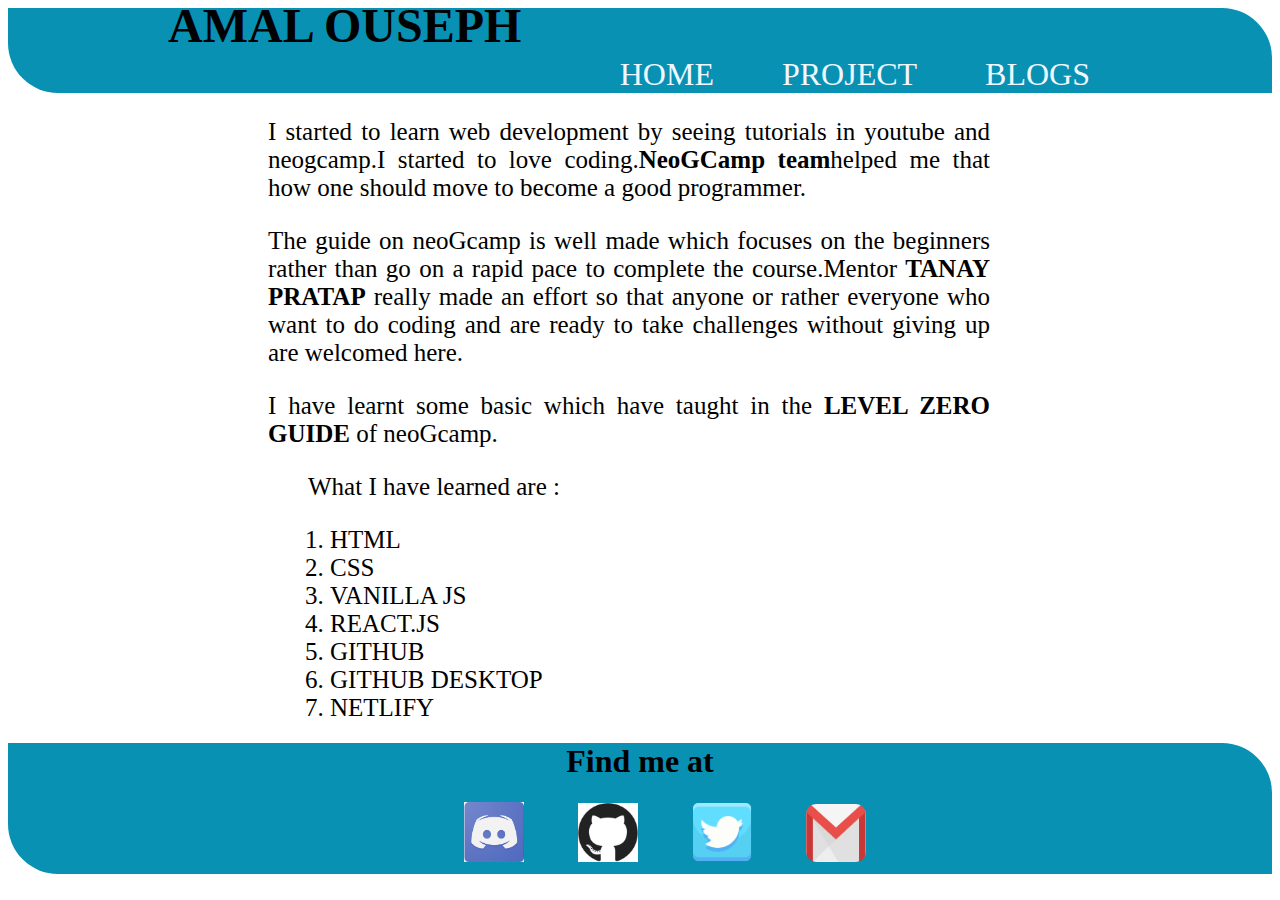
<file: index.html>
<!DOCTYPE html>
<html lang="en">
<head>
    <meta charset="UTF-8">
    <meta http-equiv="X-UA-Compatible" content="IE=edge">
    <meta name="viewport" content="width=device-width, initial-scale=1.0">
    <title>PORTFOLIO</title>
    <link rel="stylesheet" href="style.css">
</head>
<body>
 
    <div id="main">
        <div id="head1">
            <h1>AMAL OUSEPH</h1>
        </div>
            <nav>
                <ul class="no-bullet">
                    <li class="inline-list"><a href="https://pantherblack.netlify.app/" style="font-size: xx-large;">HOME</a></li>
                    <li class="inline-list"><a href="/project.html" style="font-size: xx-large;">PROJECT</a></li>
                    <li class="inline-list"><a href="/blogs.html" style="font-size: xx-large;">BLOGS</a></li>
                </ul>
            </nav>    
    </div>        
        <section id="part1">
            <p>I started to learn web development by seeing tutorials in youtube and neogcamp.I started to love coding.<b>NeoGCamp team</b>helped me that how one should move to become a good programmer.</p>
            <p>The guide on neoGcamp is well made which focuses on the beginners rather than go on a rapid pace to complete the course.Mentor <strong>TANAY PRATAP</strong> really made an effort so that anyone or rather everyone who want to do coding and are ready to take challenges without giving up are welcomed here.</p>
            <p>I have learnt some basic which have taught in the <strong>LEVEL ZERO GUIDE</strong> of neoGcamp.</p>
            <ol>
                <p>What I have learned are :</p>
               <li>HTML</li>
               <li>CSS</li> 
               <li>VANILLA JS</li> 
               <li>REACT.JS</li> 
               <li>GITHUB</li> 
               <li>GITHUB DESKTOP</li>
               <li>NETLIFY</li> 
            </ol>
        </section>

        <footer>
            <h1>Find me at</h1>

            <div class="contact-info-inline">
                <a href="#"><img src="image/discord.png" alt="DISCORD"></a>
            </div>

            <div class="contact-info-inline">
                <a href="https://github.com/pantherblack34" target="_blank"><img src="image/github.jpg" alt="GITHUB"></a>
            </div>

            <div class="contact-info-inline">
                <a href="https://twitter.com/AmalOusephspook?s=09" target="_blank"><img src="image/twitterp.png" alt="TWITTER"></a>
            </div>

            <div class="contact-info-inline">
                <a href="mailto:amalouseph001@gmail.com"><img id="size" src="image/logo-gmail-png-gmail-icon-download-png-and-vector-1.png" alt="GMAIL"></a>
            </div>
        </footer>
    
    
</body>
</html>
</file>
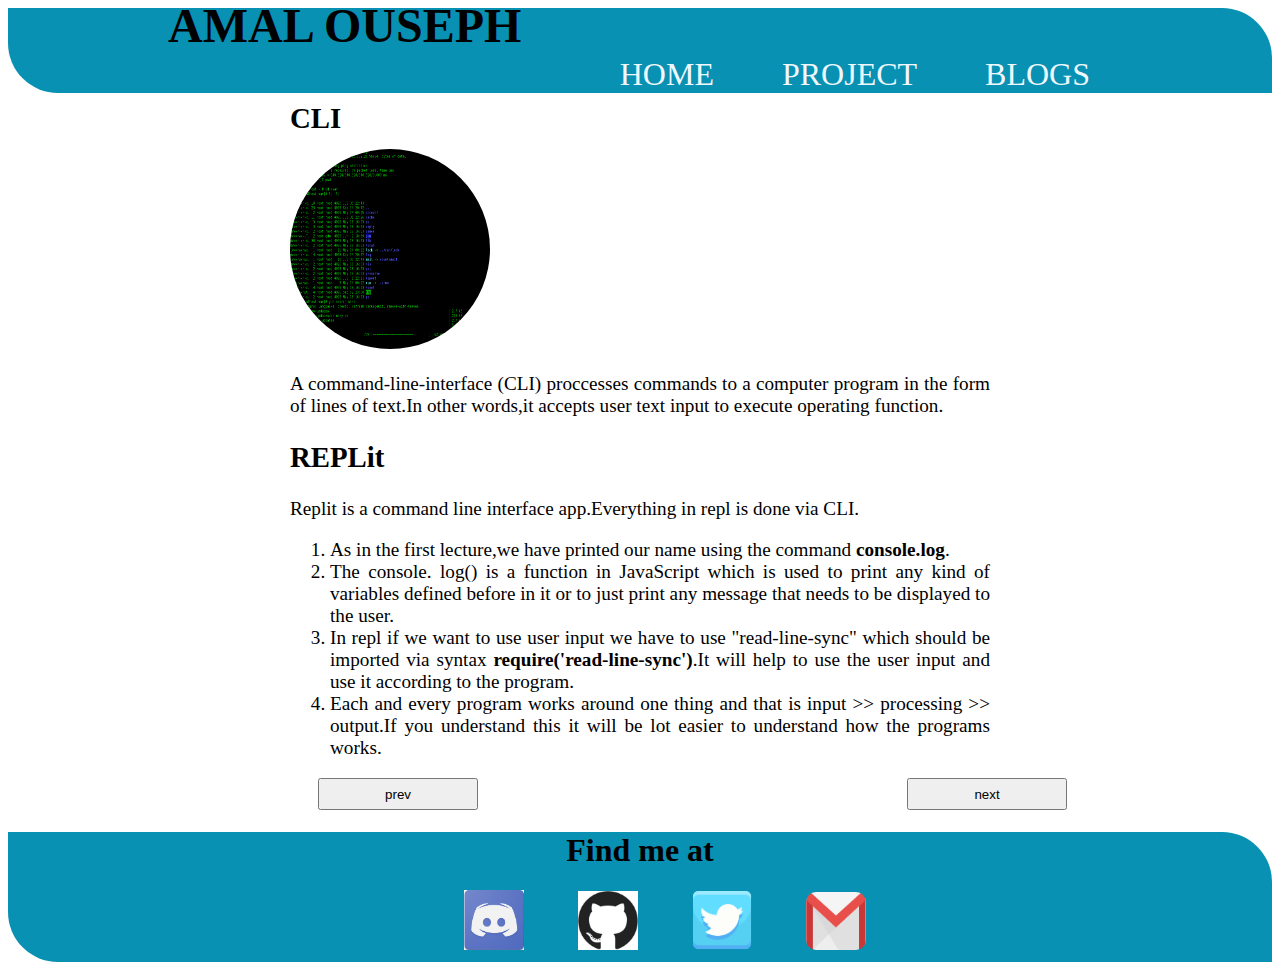
<file: blogs.html>
<!DOCTYPE html>
<html lang="en">
<head>
    <meta charset="UTF-8">
    <meta http-equiv="X-UA-Compatible" content="IE=edge">
    <meta name="viewport" content="width=device-width, initial-scale=1.0">
    <title>PORTFOLIO BLOGS</title>
    <link rel="stylesheet" href="style.css">
</head>
<body>
    <div id="main">
        <div id="head1">
            <h1>AMAL OUSEPH</h1>
        </div>
            <nav>
                <ul class="no-bullet">
                    <li class="inline-list"><a href="https://pantherblack.netlify.app/" style="font-size: xx-large;">HOME</a></li>
                    <li class="inline-list"><a href="/project.html" style="font-size: xx-large;">PROJECT</a></li>
                    <li class="inline-list"><a href="/blogs.html" style="font-size: xx-large;">BLOGS</a></li>
                </ul>
            </nav> 
    </div>
    <section class="part1">
        <h2><abbr titel="Command Line Interface">CLI</abbr></h2>
        <img src="/image/cli-image.png" alt="Program lines">
        <p>A command-line-interface (CLI) proccesses commands to a computer program in the form of lines of text.In other words,it accepts user text input to execute operating function.</p>

        <h2>REPLit</h2>
        <p>Replit is a command line interface app.Everything in repl is done via CLI.</p>
        <ol>
            <li>
             As in the first lecture,we have printed our name using the command <strong>console.log</strong>. 
            </li>
            <li>
                The console. log() is a function in JavaScript which is used to print any kind of variables defined before in it or to just print any message that needs to be displayed to the user.
            </li>
            <li>
                In repl if we want to use user input we have to use "read-line-sync" which should be imported via syntax <strong>require('read-line-sync')</strong>.It will help to use the user input and use it according to the program.
            </li>
            <li>
                Each and every program works around one thing and that is input >> processing >> output.If you understand this it will be lot easier to understand how the programs works. 
            </li>
        </ol>
    </section>

    <button class="prev" onclick="prev()">prev</button>
    <button class="next" onclick="next()">next</button>
        
    <section class="part2">
        <h2>GIT</h2>
        <img src="/image/git.png" alt="Git image">
        <p>Git is an open source software which is used to track any changes done in the program.It is basically created for the coordination of work between the team with less effort.</p>
        <ol>
            <p>
                In the second lecture we focussed on the following softwares:
                <ul>
                    <li>
                        <b>git</b>-Git is a version control tool that will allow you to perform all kinds of operations to fetch data from the central server or push data to it.
                    </li>
                    <li>
                        <b>github</b>-GitHub is a core hosting platform for version control collaboration. GitHub is a company that allows you to host a central repository in a remote server.
                    </li>
                    <li>
                        <b>VS code</b>- Visual Studio Code lets you build and debug modern web and cloud applications.It is an <abbr title="INTEGRATED DEVELOPMENT ENVIRONMENT">IDE</abbr> which helps coder to write and test their code.
                    </li>
                    <li>
                        <b>netlify</b>-Netlify is a web developer platform that multiplies productivity. By unifying the elements of the modern decoupled web, from local development to advanced edge logic.
                    </li>
                </ul>
            </p>
            <li>
                index.html-This file contains the blueprint of website,how it should be made,what it should contain.
            </li>
            <li>
                Read.me-A README file contains information about the other files in a directory or archive of computer software. A form of documentation, it is usually a simple plain text file called README.
            </li>
            <li>
                .gitignore-The . gitignore file tells Git which files to ignore when committing your project to the GitHub repository. gitignore is located in the root directory of your repo. / will ignore directories with the name.
            </li>
            <li>
                adding and removing-In github desktop,when anything is added it shows green color and when anything is removed it shows red color.So,this way you know what changes has been done in github.
            </li>
            <li>
                commit-A commit, or "revision", is an individual change to a file (or set of files). It's like when you save a file, except with Git, every time you save it creates a unique ID that allows you to keep record of what changes were made when and by who.
            </li>
            <li>
                push-The git push command is used to upload local repository content to a remote repository. Pushing is how you transfer commits from your local repository to a remote repo.
            </li>
            <li>
                pull request-Pull requests let you tell others about changes you've pushed to a branch in a repository on GitHub. Once a pull request is opened, you can discuss and review the potential changes with collaborators and add follow-up commits before your changes are merged into the base branch.
            </li>
            <li>
                web hosting - Web hosting is an online service that allows you to publish your website files onto the internet. So, anyone who has access to the internet has access to your website.This is where netlify comes into action
            </li>
            <li>
                deploys in netlify-There is a section called deploys which contains the history of websites you have deployed from netlify.
            </li>
            <li>
                branch in github-A branch is a version of the repository that diverges from the main working project. It is a feature available in most modern version control systems.
            </li>
        </ol>
    </section>

    <button class="prev1" onclick="prev1()">prev</button>
    <button class="next1" onclick="next1()">next</button>

    <section class="part3">
        <h2>HTML & CSS</h2>
        <img src="/image/html.jpg" alt="HTML image">
        <strong>HTML</strong>-The <abbr title="HYPERTEXT MARKUP LANGUAGE">HTML</abbr> is the standard markup language for documents designed to be displayed in a web browser. It can be assisted by technologies such as Cascading Style Sheets and scripting languages such as JavaScript. It defines the meaning and structure of web.HTML are basically <strong>case-insensitive</strong>,but there are exception for entities such as <b>class</b>,<b>id</b> etc. <br>

        <img src="/image/css.jpg" alt="CSS image">
        <strong>CSS</strong>-<abbr title="CASCADING STYLE SHEETS">CSS</abbr> is the language we use to style an HTML document. CSS describes how HTML elements should be displayed.

        <h3>HTML Common Tags</h3>
        <ol>
            <li>
                <h4>META TAGS</h4>Meta &nbsp&ltmeta&gt&nbsp tags are pieces of information you use to tell the search engines and those viewing your site more about your page and the information it contains.The meta tags don't appear on the page itself, but only in the page's source code. Meta tags are essentially little content descriptors that help tell search engines what a web page is about.
            </li>
            <li>
                <h4>TYPOGRAPHY</h4>
                <ul>
                    <li>
                        HEADING TAGS - This are used to separate headings and subheadings on a webpage &nbsp&lth1-h6&gt&nbsp. They rank in order of importance, from H1 to H6.
                    </li>
                    <li>
                        PARAGRAPH - The &nbsp&ltp&gt&nbsp tag in HTML defines a paragraph.These have both opening and closing tag.
                    </li>
                </ul>
            </li>
            <li>
                <h4>CONTAINERS</h4>To make a container you have to use &nbsp&ltdiv&gt&nbsp tag,which is an empty tag by giving a width and height you can determine the size of the container.
            </li>
            <li>
                <h4>LINKS</h4>The &nbsp&ltlink&gt&nbsp tag is used to define a link between a document and an external resource. The link tag is used to link to external style sheets. This element can appear multiple times but it goes only in the head section. The link element is empty, it contains attributes only.
            </li>
            <li>
                <h4>&lta&gt TAGS</h4>The &nbsp&lta&gt&nbsp tag (anchor tag) in HTML is used to create a hyperlink on the webpage.This hyperlink is used to link the webpage to other webpages.It's either used to provide an absolute reference or a relative reference as its “href” value.
            </li>
            <li>
                <h4>LISTS</h4>
                    <ul>
                        <li>
                            ORDERED LIST - The &nbsp&ltol&gt&nbsp HTML element represents an ordered list of items — typically rendered as a numbered list.
                        </li>
                        <li>
                            UNORDERED LIST - An unordered list is a collection of related items that have no special order or sequence. This list is created by using HTML &nbsp&ltul&gt&nbsp tag. Each item in the list is marked with a bullet.
                        </li>        
                    </ul>
            </li>
            <li>
                <h4>NAV TAGS</h4>The &nbsp&ltnav&gt&nbsp HTML element represents a section of a page whose purpose is to provide navigation links, either within the current document or to other documents. Common examples of navigation sections are menus, tables of contents, and indexes.
            </li>
            <li>
                <h4>SECTION TAGS</h4>The &nbsp&ltsection&gt&nbsp HTML element represents a generic standalone section of a document, which doesn't have a more specific semantic element to represent it. Sections should always have a heading, with very few exceptions.
            </li>
            <li>
                <h4>FOOTER TAGS</h4>The &nbsp&ltfooter&gt&nbsp HTML element represents a footer for its nearest sectioning content or sectioning root element. A  &ltfooter&gt  typically contains information about the author of the section, copyright data or links to related documents.
            </li>
        </ol>

        <h3>CSS Commonly used properties</h3>
        <ol>
            <li>
                <h4>COLOR</h4>The color property in CSS is used to set the color to text, the background of the webpage, and also to set the color of borders.
            </li>
            <li>
                <h4>FONT SIZE</h4>Font-size is the CSS property that controls the size of the font on a webpage. There are several different values you can use to define the font-size property. 
            </li>
            <li>
                <h4>BACKGROUND COLOR</h4>The background-color property sets the background color of an element.The background of an element is the total size of the element, including padding and border (but not the margin).
            </li>
            <li>
                <h4>BACKGROUND</h4>The background property in CSS allows you to control the background of any element.You can add color, image, gradients etc to beautify the file.
            </li>
            <li>
                <h4>HEIGHT & WIDTH</h4>The height and width properties are used to set the height and width of an element. The height and width properties do not include padding, borders, or margins.
            </li>
            <li>
                <h4>MARGIN</h4>The margin property defines the space around an HTML element. It is possible to use negative values to overlap content.You can also set margin to a specified part.For ex-margin-top, margin-bottom, margin-right, margin-left.
            </li>
            <li>
                <h4>PADDING</h4>The CSS padding properties are used to generate space around an element's content, inside of any defined borders.Similarly, in margin you can specify a particular area to be padded.
            </li>
            <li>
                <h4>BOX MODEL</h4>The CSS Box Model is used to create a definition for the way the HTML elements are organized on the screen. This approach accounts for options such as margins, padding, borders, and all the properties that manipulate them.Each element can be thought of as having its own box.
            </li>
            <li>
                <h4>BORDER</h4>The border property in CSS is used to style the border of an element. This property is a combination of three other properties border-width, border-style, and border-color.
            </li>
            <li>
                <h4>BORDER RADIUS</h4>The border-radius CSS property rounds the corners of an element's outer border edge. You can set a single radius to make circular corners, or two radii to make elliptical corners.
            </li>
        </ol>
    </section>

    <button class="prev2" onclick="prev2()">prev</button>
    <button class="next2" onclick="next2()">next</button>

    <section class="part4">
        <h2>VANILLA JS or JAVASCRIPT</h2>
        <img src="/image/JavaScript-Logo.jpg" alt="JAVASCRIPT LOGO">
        The term vanilla script is used to refer to the pure JavaScript (or we can say plain JavaScript) without any type of additional library.JS is a dynamic programming language that supports Math calculations, allows you to dynamically add HTML contents to the DOM, creates dynamic style declarations, fetches contents from another website, add functionality to the website and lots more.There are many ways of using JS in clients but the most common and simple are`:
        <ul>
            <li>
                "<strong>alert</strong>" - The alert() method in JavaScript is used to display a virtual alert box. It is mostly used to give a warning message to the users. It displays an alert dialog box that consists of some specified message (which is optional) and an OK button.
            </li>
            <li>
                "<strong>prompt</strong>" - The prompt() method is used to display a dialog with an optional message prompting the user to input some text. It is often used if the user wants to input a value before entering a page. It returns a string containing the text entered by the user, or null. Syntax: prompt(message, default).
            </li>
            <li>
                <strong>console.log()</strong> - The console. log() is a function in JavaScript which is used to print any kind of variables defined before in it or to just print any message that needs to be displayed to the user. Syntax: console. log("message");
            </li>
        </ul>
        <ol>
            <p>The elements which I used in the assignment are defined below:</p>
            <li>
                <h4>BUTTON</h4>The button object in HTML is used to represent a &nbsp;&ltbutton&gt&nbsp; element. The getElementById() method is used to get the button object. Creating button object: The button object can be created using JavaScript.
            </li>
            <li>
                <h4>addEventListener</h4>The addEventListener() is an inbuilt function in JavaScript which takes the event to listen for, and a second argument to be called whenever the described event gets fired. Any number of event handlers can be added to a single element without overwriting existing event handlers.
            </li>
            <li>
                <h4>CALL BACK FUNCTION</h4>The call() method is a predefined JavaScript method. It can be used to invoke (call) a method with an owner object as an argument (parameter). With call() , an object can use a method belonging to another object.
            </li>
            <li>
                <h4>TEXTAREA</h4>The &nbsp;&lttextarea&gt&nbsp; tag defines a multi-line text input control.A text area can hold an unlimited number of characters, and the text renders in a fixed-width font (usually Courier). The size of a text area is specified by the &nbsp;&ltcols&gt&nbsp; and &nbsp;&ltrows&gt&nbsp; attributes (or with CSS).
            </li>
            <li>
                <h4>querySelector()</h4> The querySelector() method only returns the first element that matches the specified selectors. To return all the matches, use the querySelectorAll() method instead.
            </li>  
            <li>
                <h4>API</h4>An application programming interface<b>(api)</b> is a connection between computers or between computer programs. It is a type of software interface, offering a service to other pieces of software.In other words,it allow two application to talk to each other. Each time you use an app like Facebook, send an instant message, or check the weather on your phone, you're using an API.
            </li>
            <li>
                <h4>URL</h4>The location of a webpage or file on the Internet. Just as buildings and houses have a street address, webpages also have unique addresses to help people locate them.On the Internet, these addresses are called URLs (Uniform Resource Locators).
            </li>
            <li>
                <h4>fetch()</h4>Fetch is the retrieval of data by a software program, script, or hardware device. After being retrieved, the data is moved to an alternate location or displayed on a screen.
            </li>
            <li>
                <h4>JSON</h4>JavaScript Object Notation (JSON) is a standard text-based format for representing structured data based on JavaScript object syntax. It is commonly used for transmitting data in web applications (e.g., sending some data from the server to the client, so it can be displayed on a web page, or vice versa).
            </li>     
          </ol>
    </section>

    <button class="prev3" onclick="prev3()">prev</button>
    <button class="next3" onclick="next3()">next</button>

    <section class="part5">
        <h2>REACT.JS</h2>
        <img src="/image/reactjs.png" alt="REACT JS">
        ReactJS is a declarative, efficient, and flexible JavaScript library for building reusable UI components. It is an open-source, component-based front end library which is responsible only for the view layer of the application.The main objective of ReactJS is to develop User Interfaces (UI) that improves the speed of the apps. It uses virtual DOM (JavaScript object), which improves the performance of the app.
        <ul>
            <li>
                <strong>DECLARATIVE</strong> - A declarative style, like what react has, allows you to control flow and state in your application by saying <strong>"It should look like this"</strong> where as in an imperative style turns that around and allows you to control your application by saying <strong>"This is what you should do"</strong></li>.
            </li>
            <li>
                <strong>COMPONENT BASED</strong> - Components are independent and reusable bits of code. They serve the same purpose as JavaScript functions, but <strong>work in isolation and return HTML via a render() function</strong>. Components come in two types, Class components and Function components
            </li>
            <li>
                <strong>Learn Once,Write Anywhere</strong> - This means you have to learn one stuff and even if you switch from one platform to another the concept of previous language is still able to use in this platform which will help you to learn, understand and debug the code with ease.
            </li>
        </ul>
        <ol>
            <p>In this lecture we are using <strong>CodeSandbox</strong>, which is an online code editor and prototyping tool that makes creating and sharing web apps faster.</p>
            <li>
                What I first encountered in codesandbox is that there are multiple folders which contain JSON files, than after viewing the video I understand how the <strong>REACT</strong> in <strong>CodeSandbox</strong> works.
            </li>
            <li>
                How the codesandbox works is that,there is a folder which contains styling part i.e,style.css which transforms the style in the file which contains app.js which in turn change the index.js which ultimately change the index.html via an <strong>id element "root"</strong>.In short, style.css >> app.js >> index.js >> index.html.
            </li>
            <li>
                to edit in html, you have to edit it in app.js which will reflect the changed element in index.html.This is called rendering.
            </li>
            <li>
                If you want to add style,you can add it in style.css whereas if you want to add style in app.js than you have to use an object to define the style in app.js.
            </li>
            <li>
                The naming convention in app.js is little bit different as compared to CSS,here it follows <strong>BEM</strong> naming convention.
            </li>
            <li>
                There are two different types of curly brackets {}:
                <ul>
                    <li>
                        Single Curly Bracket {function} - Which defines the function.
                    </li>
                    <li>
                        Double Curly Brackets {{Object}} - which defines the style component object to be used.
                    </li>
                </ul>
            </li>
            <li>
                <h3>JSX</h3>JSX stands for JavaScript XML. It is simply a syntax extension of JavaScript. It allows us to directly write HTML in React (within JavaScript code). ... It is faster than normal JavaScript as it performs optimizations while translating to regular JavaScript.
            </li>
            <li>
                <strong>{useState}</strong> - useState is a Hook that allows you to have state variables in functional components. You pass the initial state to this function and it returns a variable with the current state value and another function to update this value.
            </li>
            <li>
                <strong>Hooks</strong> - Hooks allows you to use state and other React features without writing a class. Hooks are the functions which "hook into" React state and lifecycle features from function components. It does not work inside classes.
            </li>
            <li>
                <strong>Arrow Function ()=>{code inside}</strong> - In regular functions the this keyword represented the object that called the function, which could be the window, the document, a button or whatever. With arrow functions, the this keyword always represents the object that defined the arrow function.
            </li>
            <li>
                <strong>Map()</strong> - The map() function is used to iterate over an array and manipulate or change data items. In React, the map() function is most commonly used for rendering a list of data to the DOM.The map() function only works with arrays.
            </li>
            <li>
                To convert <strong>Objects{}</strong> into <strong>arrays[]</strong> - There are three ways to convert:
                <ul>
                    let object = {"name" : "kingkong", "power" : "smash"};
                    <li>
                        <b>Object.keys(object variable)</b> : By using key we get, only the key values.Ex:-Object.keys(object) we get ["name", "power"]
                    </li>
                    <li>
                        <b>Object.values(object variable)</b> : By using key we get only pair values.Ex:- Object.values(object) we get ["kingkong", "smash"]
                    </li>
                    <li>
                        <b>Object.entries()</b> : By using entries, we get both the key and pair values.Ex:- Object.entries(object) we get [["name", "kingkong"], ["power", "smash"]]
                    </li>
                </ul>
            </li>
        </ol>
    </section>

    <button class="prev4" onclick="prev4()">prev</button>
    <button class="next4" onclick="next4()">next</button>
    <footer>
        <h1>Find me at</h1>

        <div class="contact-info-inline">
            <a href="#"><img src="image/discord.png" alt="DISCORD"></a>
        </div>

        <div class="contact-info-inline">
            <a href="https://github.com/pantherblack34" target="_blank"><img src="image/github.jpg" alt="GITHUB"></a>
        </div>

        <div class="contact-info-inline">
            <a href="https://twitter.com/AmalOusephspook?s=09" target="_blank"><img src="image/twitterp.png" alt="TWITTER"></a>
        </div>

        <div class="contact-info-inline">
            <a href="mailto:amalouseph001@gmail.com"><img id="size" src="image/logo-gmail-png-gmail-icon-download-png-and-vector-1.png" alt="GMAIL"></a>
        </div>
    </footer>
    <script src="app.js"></script>
</body>
</html>
</file>
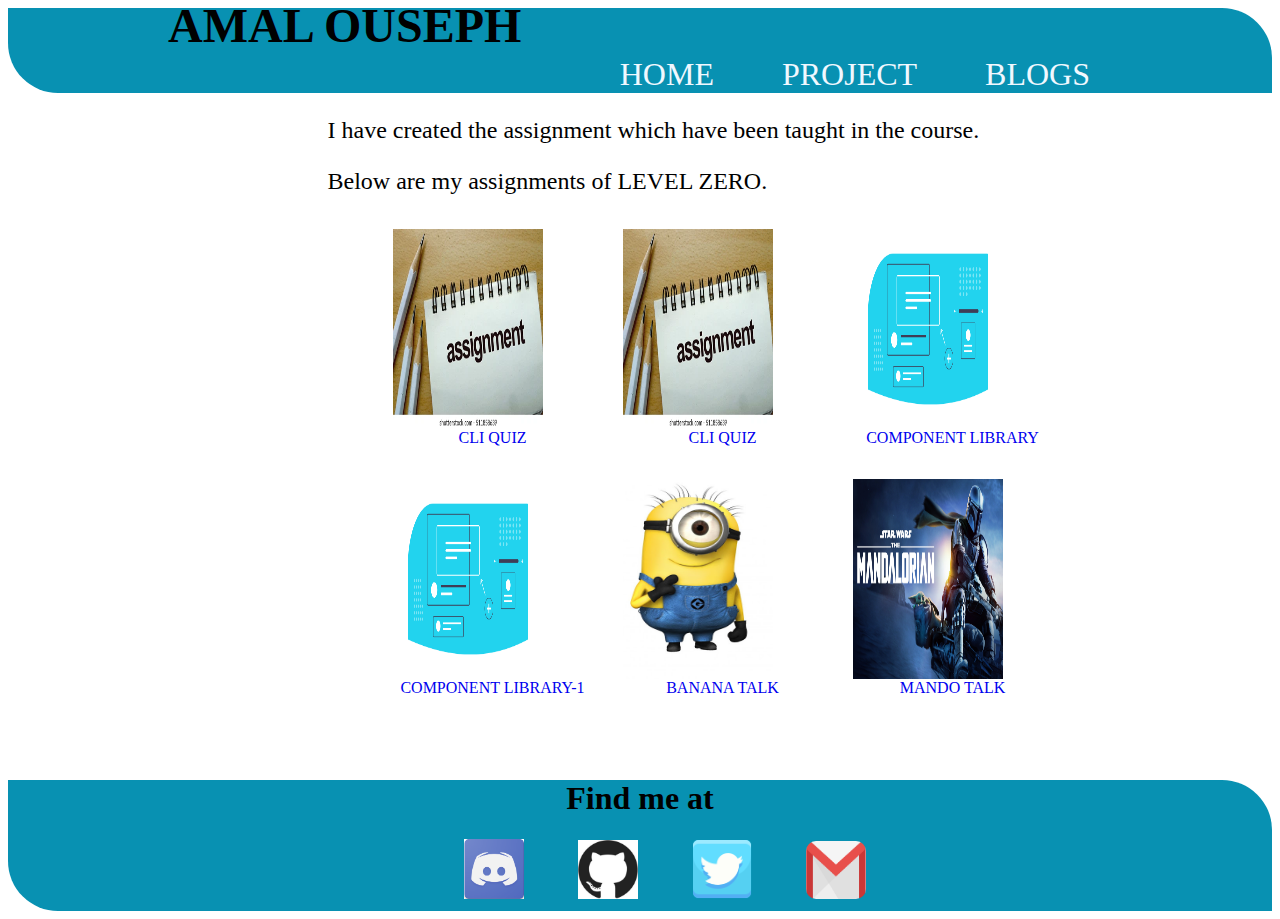
<file: project.html>
<!DOCTYPE html>
<html lang="en">
<head>
    <meta charset="UTF-8">
    <meta http-equiv="X-UA-Compatible" content="IE=edge">
    <meta name="viewport" content="width=device-width, initial-scale=1.0">
    <title>PORTFOLIO BLOGS</title>
    <link rel="stylesheet" href="style.css">
</head>
<body>
    <div id="main">
        <div id="head1">
            <h1>AMAL OUSEPH</h1>
        </div>
            <nav>
                <ul class="no-bullet">
                    <li class="inline-list"><a href="https://pantherblack.netlify.app/" style="font-size: xx-large;">HOME</a></li>
                    <li class="inline-list"><a href="/project.html" style="font-size: xx-large;">PROJECT</a></li>
                    <li class="inline-list"><a href="/blogs.html" style="font-size: xx-large;">BLOGS</a></li>
                </ul>
            </nav> 
    </div>

<div id="link">
    <p>I have created the assignment which have been taught in the course.</p>
    <p>Below are my assignments of LEVEL ZERO.</p>

    <div id="link-box">
        <ol reversed>
            <li>
                <a href="https://replit.com/@spookykataro/exerciseFourteen#index.js?embedded=1&output=1" target="_blank"><img src="/image/assign1.webp" alt="assignment">CLI QUIZ</a>
            </li>

            <li>
                <a href="https://replit.com/@spookykataro/quizAboutIndia#index.js?embedded=1&output=1" target="_blank"><img src="/image/assign1.webp" alt="assignment">CLI QUIZ</a>
            </li>
    
            <li>
                <a href="https://pantherblack1.netlify.app/" target="_blank"><img src="/image/undraw_design_components_9vy6.png" alt="Component Library">COMPONENT LIBRARY</a>
            </li>
    
            <li>
                <a href="https://pantherblack2.netlify.app/" target="_blank"><img src="/image/undraw_design_components_9vy6.png" alt="Component Library">COMPONENT LIBRARY-1</a>
            </li>
    
            <li>
                <a href="https://pantherblack3.netlify.app/" target="_blank"><img src="/image/minion1.jpg" alt="MINION">BANANA TALK</a>
            </li>
            <li>
                <a href="https://pantherblack4.netlify.app/" target="_blank"><img src="/image/mandalo.jpg" alt="MANDALORIAN">MANDO TALK</a>
            </li>          
        </ol>
    </div>    
</div>


<footer>
    <h1>Find me at</h1>

    <div class="contact-info-inline">
        <a href="#"><img src="image/discord.png" alt="DISCORD"></a>
    </div>

    <div class="contact-info-inline">
        <a href="https://github.com/pantherblack34" target="_blank"><img src="image/github.jpg" alt="GITHUB"></a>
    </div>

    <div class="contact-info-inline">
        <a href="https://twitter.com/AmalOusephspook?s=09" target="_blank"><img src="image/twitterp.png" alt="TWITTER"></a>
    </div>

    <div class="contact-info-inline">
        <a href="mailto:amalouseph001@gmail.com"><img id="size" src="image/logo-gmail-png-gmail-icon-download-png-and-vector-1.png" alt="GMAIL"></a>
    </div>
</footer>

</body>
</html>
</file>
<file: style.css>
:root{
    --primary-color: #0891B2;
    --secondary-color: rgb(42, 77, 173);    
}

*root{
    margin: 0;
    padding: 0;
}

body{
    font-family: 'Times New Roman', Times, serif;
}  

#main{
    display: block;
    max-width: 100%;
    margin: auto;
    height: 85px;
    background-color: var(--primary-color);
    border-radius: 0 50px 0 50px;
}

#head1{
    display: flex ;
    text-align: center;
    padding-left: 160px;
    font-size: x-large;  
}

#head1 h1{
    position: sticky;
    margin-top: -10px;
}

nav{
    margin-top: -45px;
    padding-right: 150px;
}

nav .no-bullet {
    position: sticky;
    list-style: none;
    text-align: right;
}
.inline-list{
    display: inline;
    padding: 0 2rem;
}
nav a{
    text-decoration: none;
    font-size: large;
    color: aliceblue;
}

nav a:hover{
    display: inline-block;
    color: var(--secondary-color);
}

#part1{
    display: block;
    max-width: 700px;
    margin: auto;
}

#part1 p{
    text-align: justify;
    font-size: 25px;
    margin-left: -22px;
}

#part1 ol li{
    font-size: 25px;
}

footer{
    display: block;
    max-width: 100%;
    margin: auto;
    text-align: center;
    background-color:var(--primary-color);
    border-radius: 0 50px 0 50px;
}

footer img{
    max-width: 60px;
}
footer #size{
    height: 58px;
    border-radius: 10px;
}

footer .contact-info-inline{
    display: inline-block;
    padding-bottom: 8px;
    padding-left: 50px;
}

/*------blogs styling-------*/

.prev1{
    display: none;
}
.next1{
    display: none;
}

.prev2{
    display: none;
}
.next2{
    display: none;
}

.prev3{
    display: none;
}
.next3{
    display: none;
}

.prev4{
    display: none;
}
.next4{
    display: none;
}

.part1{
    display: block;
    text-align: justify;
    width: 700px;
    margin: auto;
    font-size: larger;
    margin-top: -15px;
}
.part1 img{
    width: 200px;
    height: 200px;
    border-radius: 50%;
    margin-top: -10px;
}

.prev{
    width: 10rem;
    height: 2rem;
    position: relative;
    right: -310px;
}
.next{
    width: 10rem;
    height: 2rem;
    position: relative;
    left: 735px;
}

.part2{
    display: none;
    text-align: justify;
    width: 700px;
    margin: auto;
    font-size: larger;
    margin-top: -15px;
}
.part2 img{
    width: 300px;
    height: 300px;
    margin-top: -10px;
}
 .part2 ul{
    list-style: square;
 }
.prev1{
    width: 10rem;
    height: 2rem;
    position: relative;
    right: -310px;
}
.next1{
    width: 10rem;
    height: 2rem;
    position: relative;
    left: 735px;
}

.part3{
    display: none;
    text-align: justify;
    width: 700px;
    margin: auto;
    font-size: larger;
    margin-top: -15px;
}
.part3 img{
    width: 150px;
    height: 150px;
    margin-top: 5px;
}
.part3 ol li ul{
    list-style: square;
}

.prev2{
    width: 10rem;
    height: 2rem;
    position: relative;
    right: -310px;
}
.next2{
    width: 10rem;
    height: 2rem;
    position: relative;
    left: 735px;
}

.part4{
    display: none;
    text-align: justify;
    width: 700px;
    margin: auto;
    font-size: larger;
    margin-top: -15px;
}
.part4 img{
    width: 150px;
    height: 150px;
    margin-top: -10px;
}
.part4 ul{
    list-style: square;
}

.prev3{
    width: 10rem;
    height: 2rem;
    position: relative;
    right: -310px;
}
.next3{
    width: 10rem;
    height: 2rem;
    position: relative;
    left: 735px;
}

.part5{
    display: none;
    text-align: justify;
    width: 700px;
    margin: auto;
    font-size: larger;
    margin-top: -15px;
}
.part5 img{
    width: 150px;
    height: 150px;
    margin-top: -10px;
}
.part5 ul{
    list-style: square;
}

.prev4{
    width: 10rem;
    height: 2rem;
    position: relative;
    right: -310px;
}
.next4{
    width: 10rem;
    height: 2rem;
    position: relative;
    left: 735px;
}
#link{
    display: block;
    text-align: center;
    width: 900px;
    margin: auto;
    padding-left: 275px;

}
#link p{
    display: block;
    text-align: justify;
    font-size: x-large;

}

#link-box{
    width: 90%;
    overflow: hidden;
    margin: 20px auto;
    padding: 20px;
}
#link-box ol{
    padding: 0;
    margin: 0;
}
#link-box ol li{
    list-style: none;
    float: left;
    width: 200px;
    height: 250px;
    margin: -10px 10px 10px 20px;    
}
#link-box ol li a{
    display: grid;
    text-align: center;
    text-decoration: none;
}
#link-box ol li img{    
    width: 150px;
    height: 200px;
}
</file>
